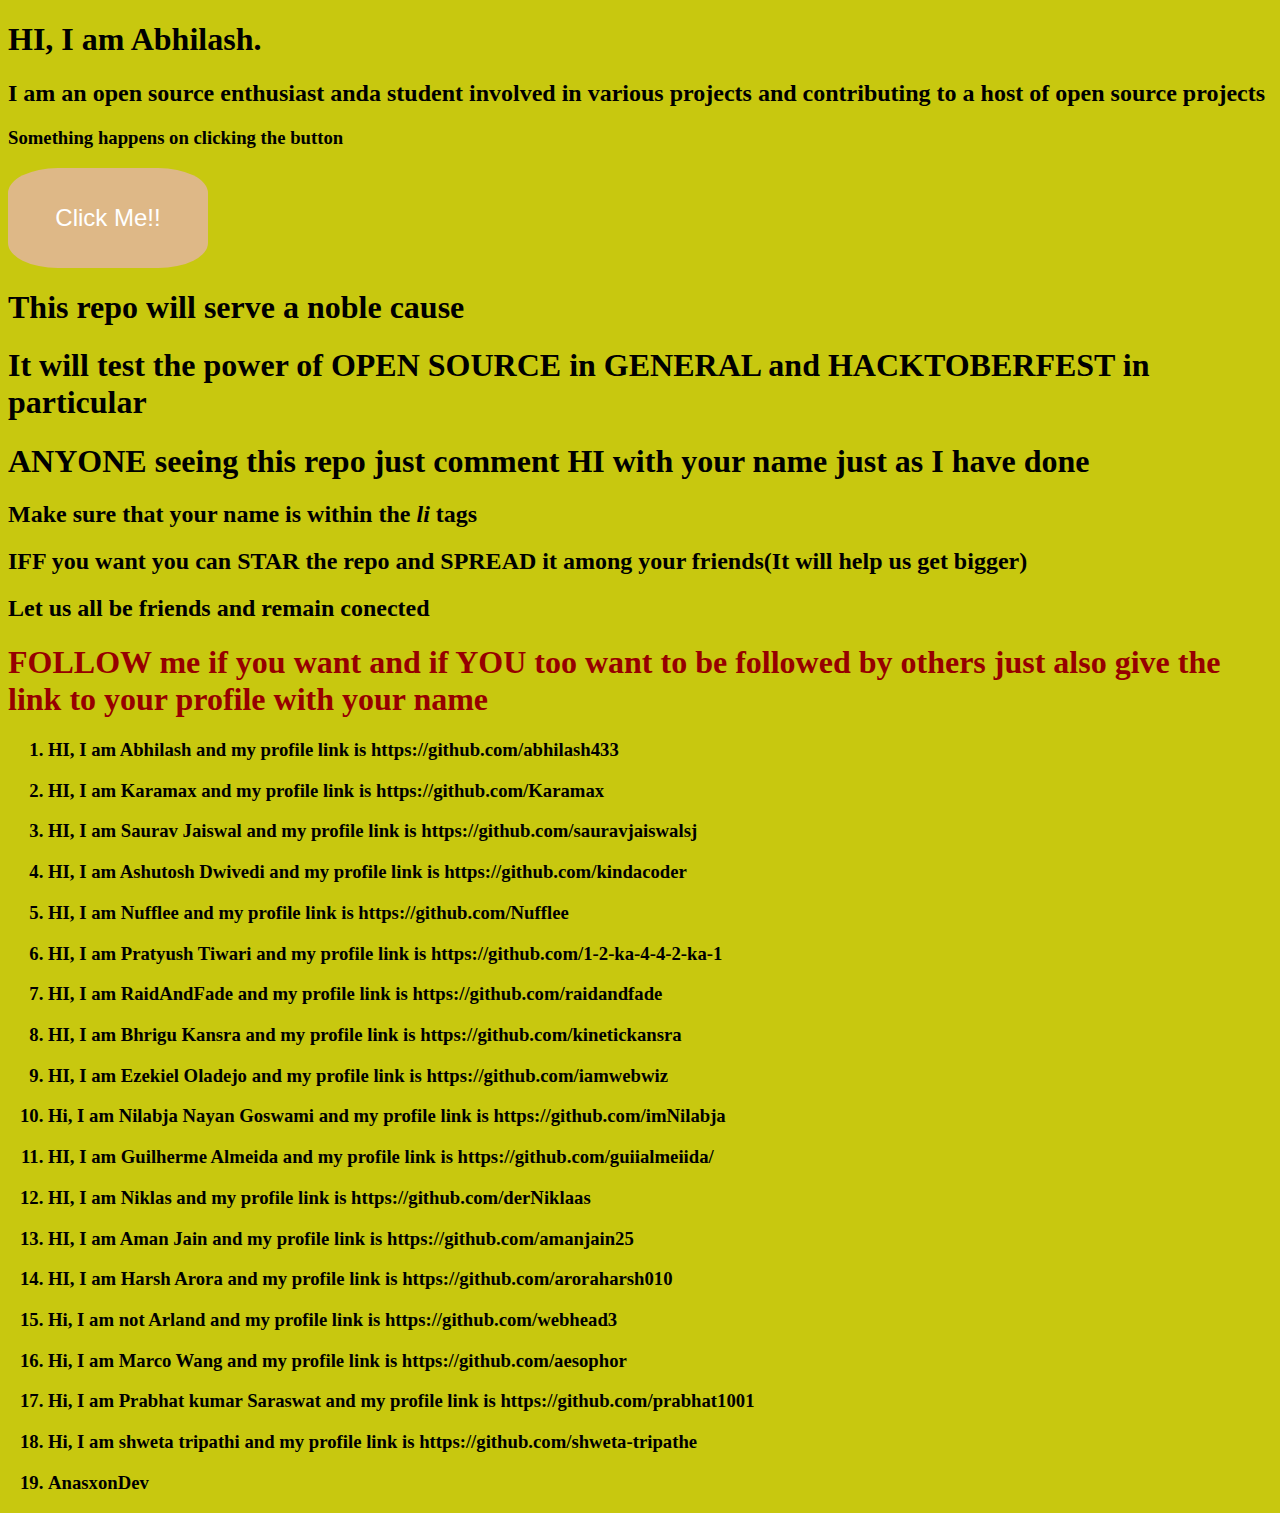
<file: index.html>
<!DOCTYPE html>
<html>
<head>
	<title>Hactoberfest!!</title>
<style>
button
{
    height:100px;
    width:200px;
    font-size:24px;
    color:white;
    border:0px;
    border-radius: 25%;
    background-color:burlywood;
}
button:hover
{
background-color:black;
color:white;
}
</style>

</head>



<body style="background-color: rgb(200, 200, 15)">




<h1>HI, I am Abhilash.</h1>
<h2>I am an open source enthusiast anda student involved in various projects and contributing
	to a host of open source projects</h2>
<p>
<h3>Something happens on clicking the button</h3>
<button >Click Me!!</button>
</p>
<h1>This repo will serve a noble cause</h1>
<h1>It will test the power of OPEN SOURCE in GENERAL and HACKTOBERFEST in particular</h1>
<h1>ANYONE seeing this repo just comment HI with your name just as I have done</h1>
<h2>Make sure that your name is within the <em>li</em> tags</h2>
<h2>IFF you want you can STAR the repo and SPREAD it among your friends(It will help us get bigger)<h2>
<h2>Let us all be friends and remain conected</h2>
<h1 style="color:rgb(150, 0, 0)">FOLLOW me if you want and if YOU too want to be followed by others just also give the link to your profile with your name</h3>
<ol>
	<h3><li>HI, I am Abhilash and my profile link is https://github.com/abhilash433</h3></li>
	<h3><li>HI, I am Karamax and my profile link is https://github.com/Karamax</h3></li>
	<h3><li>HI, I am Saurav Jaiswal and my profile link is https://github.com/sauravjaiswalsj</h3></li>
	<h3><li>HI, I am Ashutosh Dwivedi and my profile link is https://github.com/kindacoder</h3></li>
	<h3><li>HI, I am Nufflee and my profile link is https://github.com/Nufflee</h3></li>
	<h3><li>HI, I am Pratyush Tiwari and my profile link is https://github.com/1-2-ka-4-4-2-ka-1</h3></li>
	<h3><li>HI, I am RaidAndFade and my profile link is https://github.com/raidandfade</h3></li>
	<h3><li>HI, I am Bhrigu Kansra and my profile link is https://github.com/kinetickansra</h3></li>
	<h3><li>HI, I am Ezekiel Oladejo and my profile link is https://github.com/iamwebwiz</h3></li>
        <h3><li>Hi, I am Nilabja Nayan Goswami and my profile link is https://github.com/imNilabja</h3></li>
	<h3><li>HI, I am Guilherme Almeida and my profile link is https://github.com/guiialmeiida/</h3></li>
        <h3><li>HI, I am Niklas and my profile link is https://github.com/derNiklaas</h3></li>
        <h3><li>HI, I am Aman Jain and my profile link is https://github.com/amanjain25</h3></li>
        <h3><li>HI, I am Harsh Arora and my profile link is https://github.com/aroraharsh010</h3></li>
        <h3><li>Hi, I am not Arland and my profile link is https://github.com/webhead3</h3></li>
        <h3><li>Hi, I am Marco Wang and my profile link is https://github.com/aesophor</h3></li>
	<h3><li>Hi, I am Prabhat kumar Saraswat and my profile link is https://github.com/prabhat1001</h3></li>

        <h3><li>Hi, I am shweta tripathi and my profile link is https://github.com/shweta-tripathe</h3></li>
        <h3><li>AnasxonDev</h3></li>
<ol>
<script type="text/javascript" src="main.js"></script>
</body>
</html>
</file>
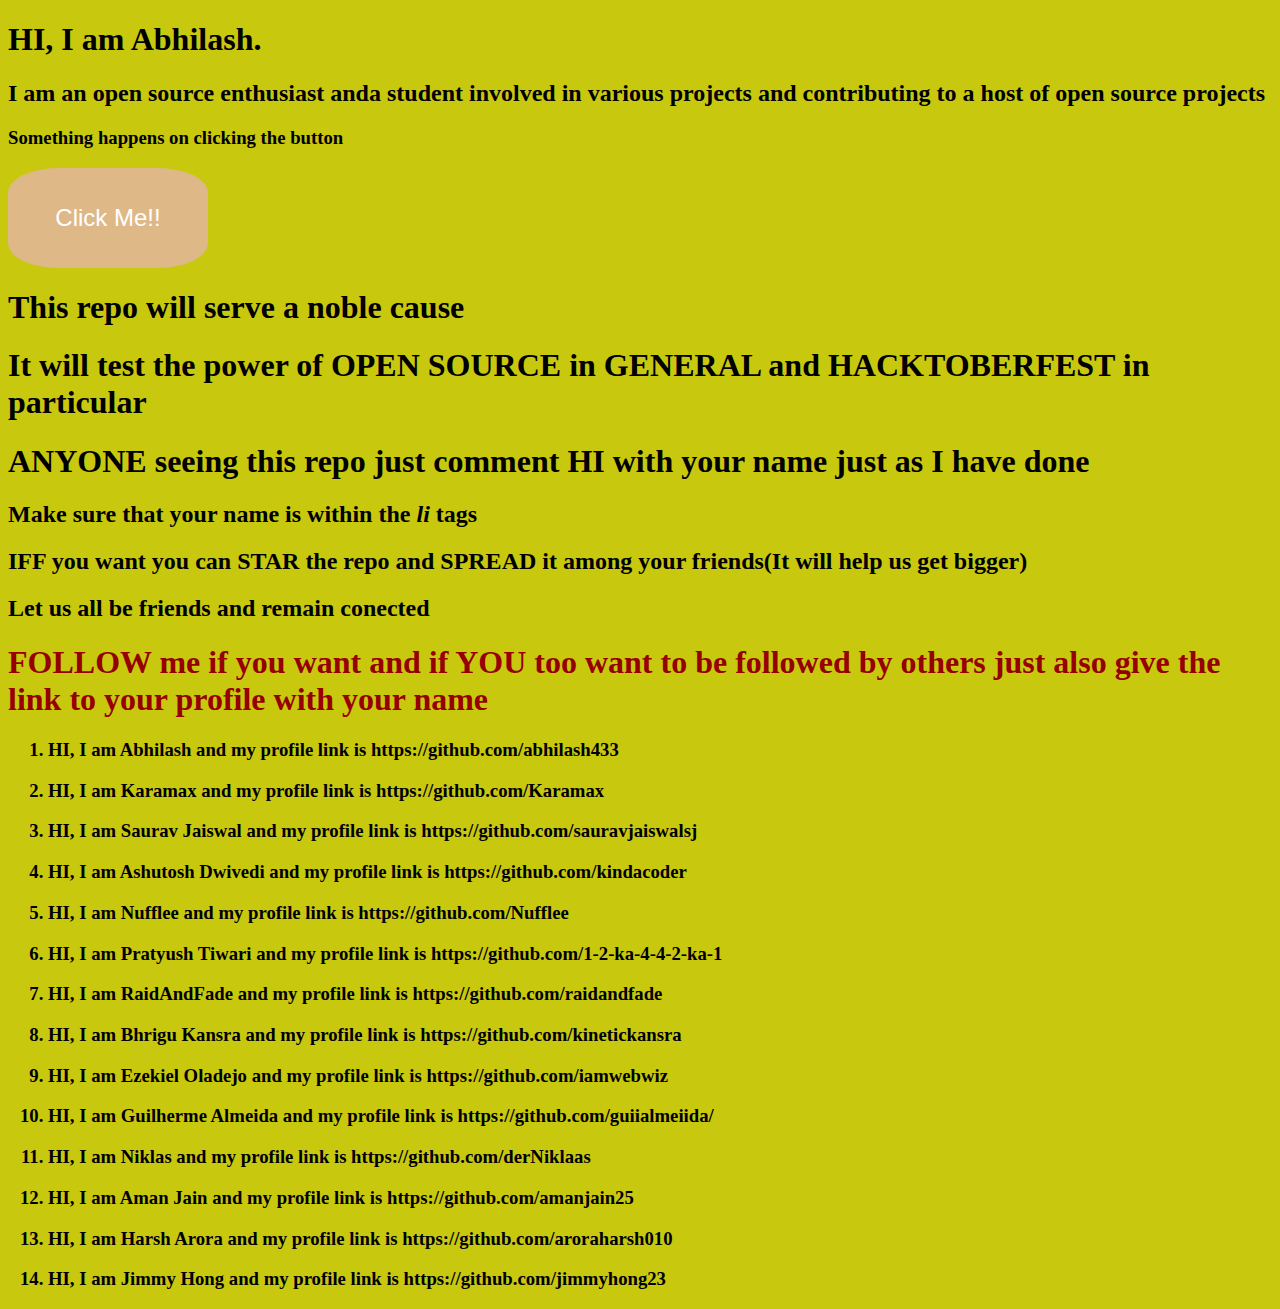
<file: indexs.html>
<!DOCTYPE html>
<html>
<head>
	<title>Hactoberfest!!</title>
<style>
button
{
    height:100px;
    width:200px;
    font-size:24px;
    color:white;
    border:0px;
    border-radius: 25%;
    background-color:burlywood;
}
button:hover
{
background-color:black;
color:white;
}
</style>

</head>



<body style="background-color: rgb(200, 200, 15)">




<h1>HI, I am Abhilash.</h1>
<h2>I am an open source enthusiast anda student involved in various projects and contributing
	to a host of open source projects</h2>
<p>
<h3>Something happens on clicking the button</h3>
<button >Click Me!!</button>
</p>
<h1>This repo will serve a noble cause</h1>
<h1>It will test the power of OPEN SOURCE in GENERAL and HACKTOBERFEST in particular</h1>
<h1>ANYONE seeing this repo just comment HI with your name just as I have done</h1>
<h2>Make sure that your name is within the <em>li</em> tags</h2>
<h2>IFF you want you can STAR the repo and SPREAD it among your friends(It will help us get bigger)<h2>
<h2>Let us all be friends and remain conected</h2>
<h1 style="color:rgb(150, 0, 0)">FOLLOW me if you want and if YOU too want to be followed by others just also give the link to your profile with your name</h3>
<ol>
	<h3><li>HI, I am Abhilash and my profile link is https://github.com/abhilash433</h3></li>
	<h3><li>HI, I am Karamax and my profile link is https://github.com/Karamax</h3></li>
	<h3><li>HI, I am Saurav Jaiswal and my profile link is https://github.com/sauravjaiswalsj</h3></li>
	<h3><li>HI, I am Ashutosh Dwivedi and my profile link is https://github.com/kindacoder</h3></li>
	<h3><li>HI, I am Nufflee and my profile link is https://github.com/Nufflee</h3></li>
	<h3><li>HI, I am Pratyush Tiwari and my profile link is https://github.com/1-2-ka-4-4-2-ka-1</h3></li>
	<h3><li>HI, I am RaidAndFade and my profile link is https://github.com/raidandfade</h3></li>
	<h3><li>HI, I am Bhrigu Kansra and my profile link is https://github.com/kinetickansra</h3></li>
	<h3><li>HI, I am Ezekiel Oladejo and my profile link is https://github.com/iamwebwiz</h3></li>
	<h3><li>HI, I am Guilherme Almeida and my profile link is https://github.com/guiialmeiida/</h3></li>
  <h3><li>HI, I am Niklas and my profile link is https://github.com/derNiklaas</h3></li>
  <h3><li>HI, I am Aman Jain and my profile link is https://github.com/amanjain25</h3></li>
  <h3><li>HI, I am Harsh Arora and my profile link is https://github.com/aroraharsh010</h3></li>
  <h3><li>HI, I am Jimmy Hong and my profile link is https://github.com/jimmyhong23</h3></li>
<ol>
<script type="text/javascript" src="main.js"></script>
</body>
</h
</file>
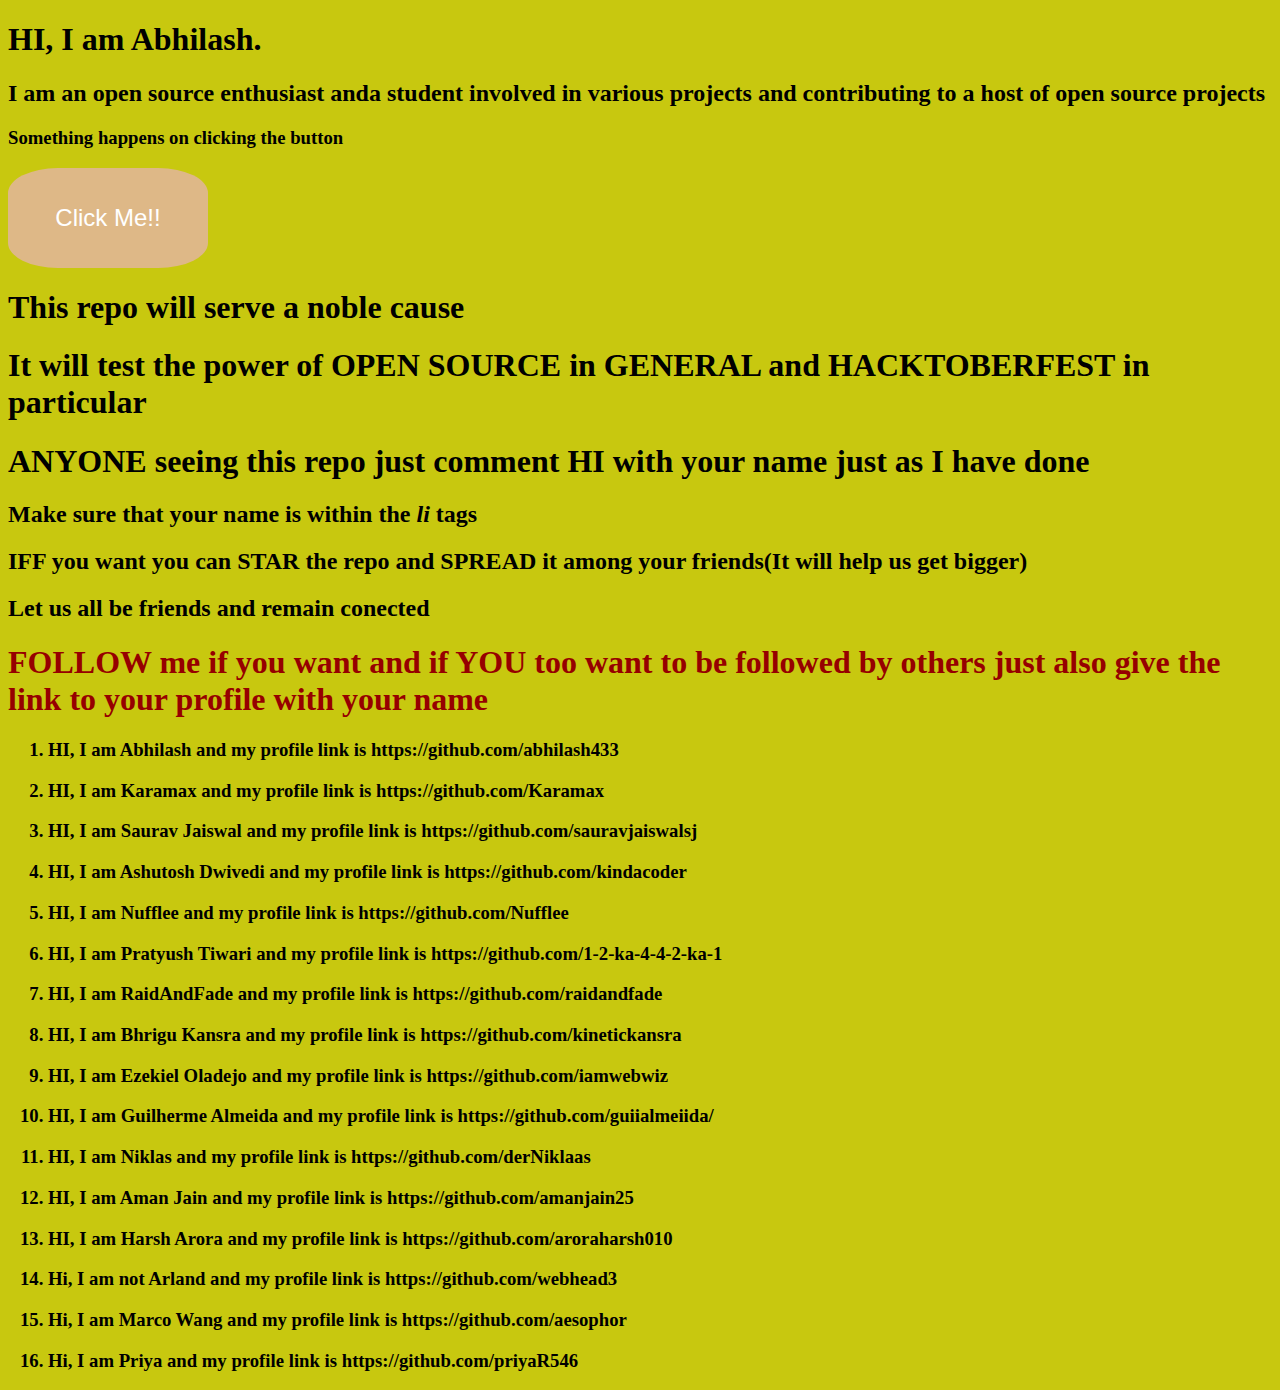
<file: Update_index.html>
<!DOCTYPE html>
<html>
<head>
	<title>Hactoberfest!!</title>
<style>
button
{
    height:100px;
    width:200px;
    font-size:24px;
    color:white;
    border:0px;
    border-radius: 25%;
    background-color:burlywood;
}
button:hover
{
background-color:black;
color:white;
}
</style>

</head>



<body style="background-color: rgb(200, 200, 15)">




<h1>HI, I am Abhilash.</h1>
<h2>I am an open source enthusiast anda student involved in various projects and contributing
	to a host of open source projects</h2>
<p>
<h3>Something happens on clicking the button</h3>
<button >Click Me!!</button>
</p>
<h1>This repo will serve a noble cause</h1>
<h1>It will test the power of OPEN SOURCE in GENERAL and HACKTOBERFEST in particular</h1>
<h1>ANYONE seeing this repo just comment HI with your name just as I have done</h1>
<h2>Make sure that your name is within the <em>li</em> tags</h2>
<h2>IFF you want you can STAR the repo and SPREAD it among your friends(It will help us get bigger)<h2>
<h2>Let us all be friends and remain conected</h2>
<h1 style="color:rgb(150, 0, 0)">FOLLOW me if you want and if YOU too want to be followed by others just also give the link to your profile with your name</h3>
<ol>
	<h3><li>HI, I am Abhilash and my profile link is https://github.com/abhilash433</h3></li>
	<h3><li>HI, I am Karamax and my profile link is https://github.com/Karamax</h3></li>
	<h3><li>HI, I am Saurav Jaiswal and my profile link is https://github.com/sauravjaiswalsj</h3></li>
	<h3><li>HI, I am Ashutosh Dwivedi and my profile link is https://github.com/kindacoder</h3></li>
	<h3><li>HI, I am Nufflee and my profile link is https://github.com/Nufflee</h3></li>
	<h3><li>HI, I am Pratyush Tiwari and my profile link is https://github.com/1-2-ka-4-4-2-ka-1</h3></li>
	<h3><li>HI, I am RaidAndFade and my profile link is https://github.com/raidandfade</h3></li>
	<h3><li>HI, I am Bhrigu Kansra and my profile link is https://github.com/kinetickansra</h3></li>
	<h3><li>HI, I am Ezekiel Oladejo and my profile link is https://github.com/iamwebwiz</h3></li>
	<h3><li>HI, I am Guilherme Almeida and my profile link is https://github.com/guiialmeiida/</h3></li>
        <h3><li>HI, I am Niklas and my profile link is https://github.com/derNiklaas</h3></li>
        <h3><li>HI, I am Aman Jain and my profile link is https://github.com/amanjain25</h3></li>
        <h3><li>HI, I am Harsh Arora and my profile link is https://github.com/aroraharsh010</h3></li>
        <h3><li>Hi, I am not Arland and my profile link is https://github.com/webhead3</h3></li>
        <h3><li>Hi, I am Marco Wang and my profile link is https://github.com/aesophor</h3></li>
        <h3><li>Hi, I am Priya and my profile link is https://github.com/priyaR546</h3></li>
<ol>
<script type="text/javascript" src="main.js"></script>
</body>
</html>
</file>
